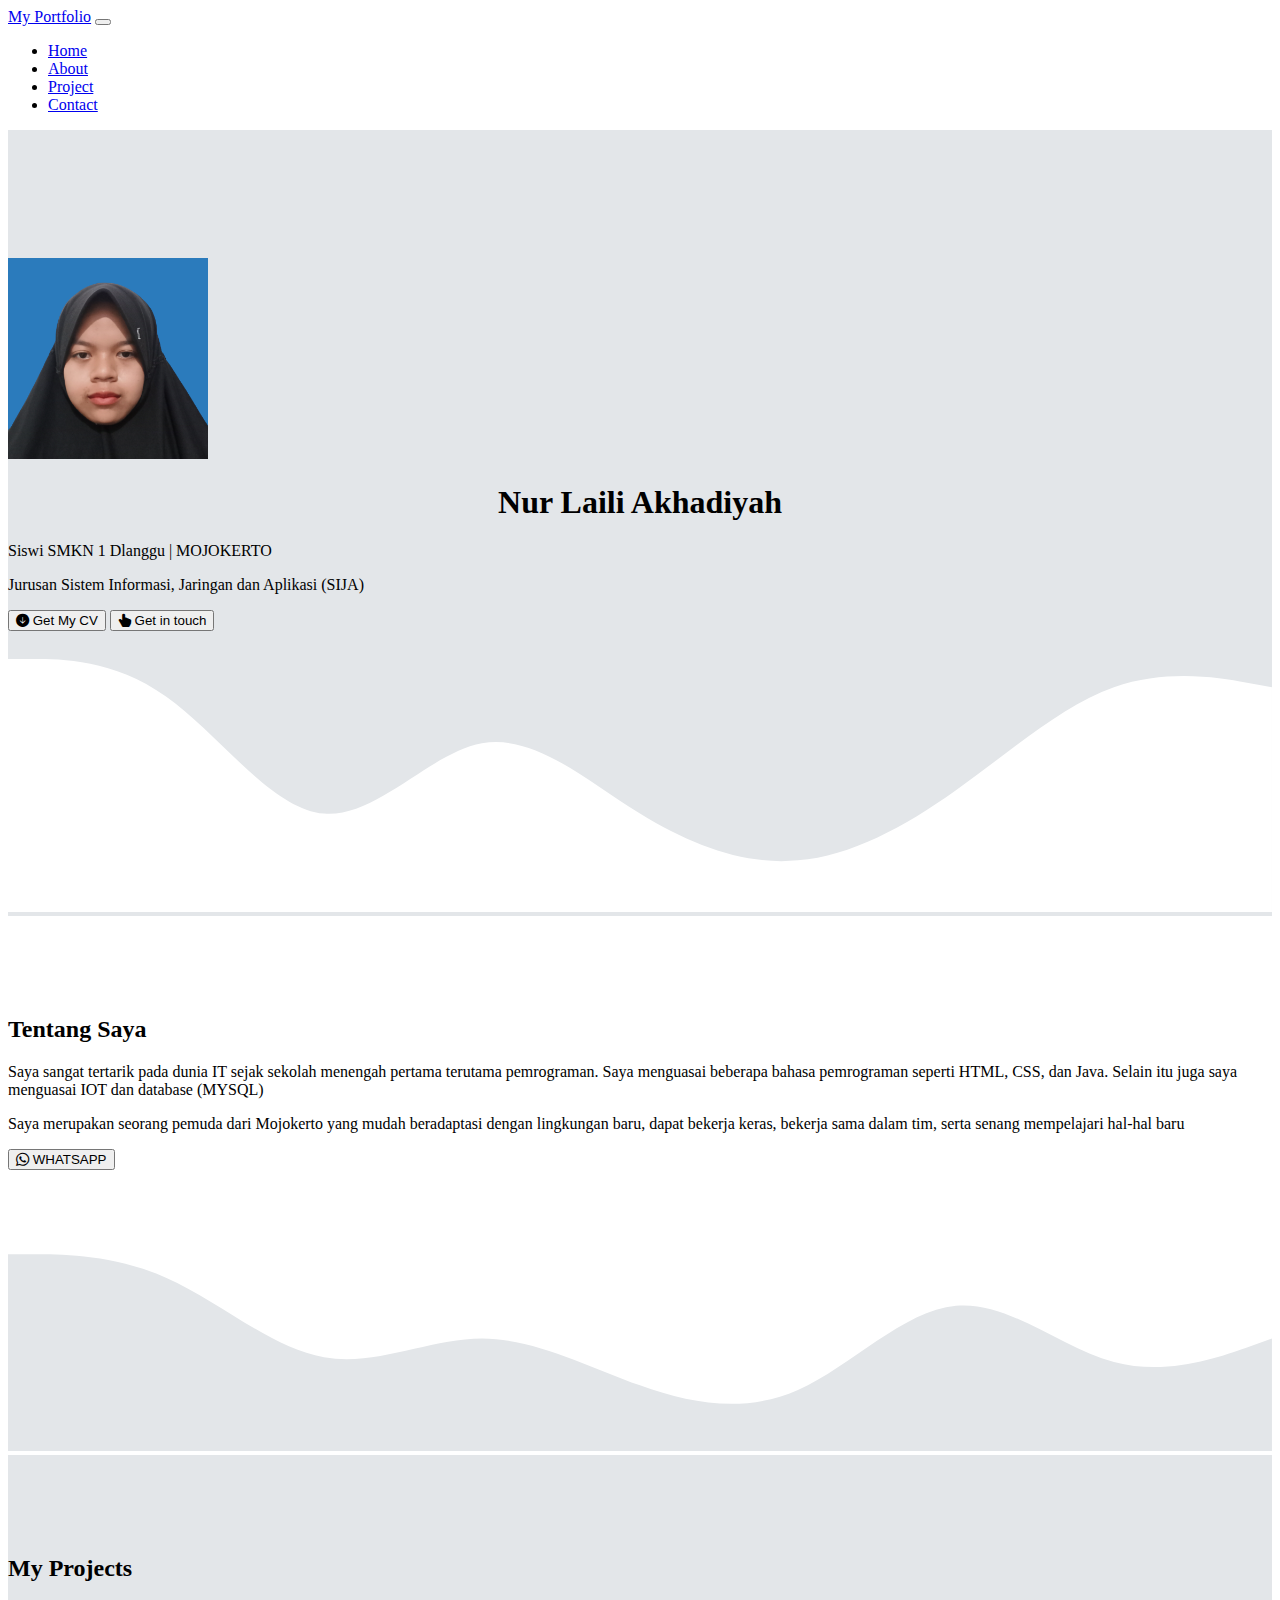
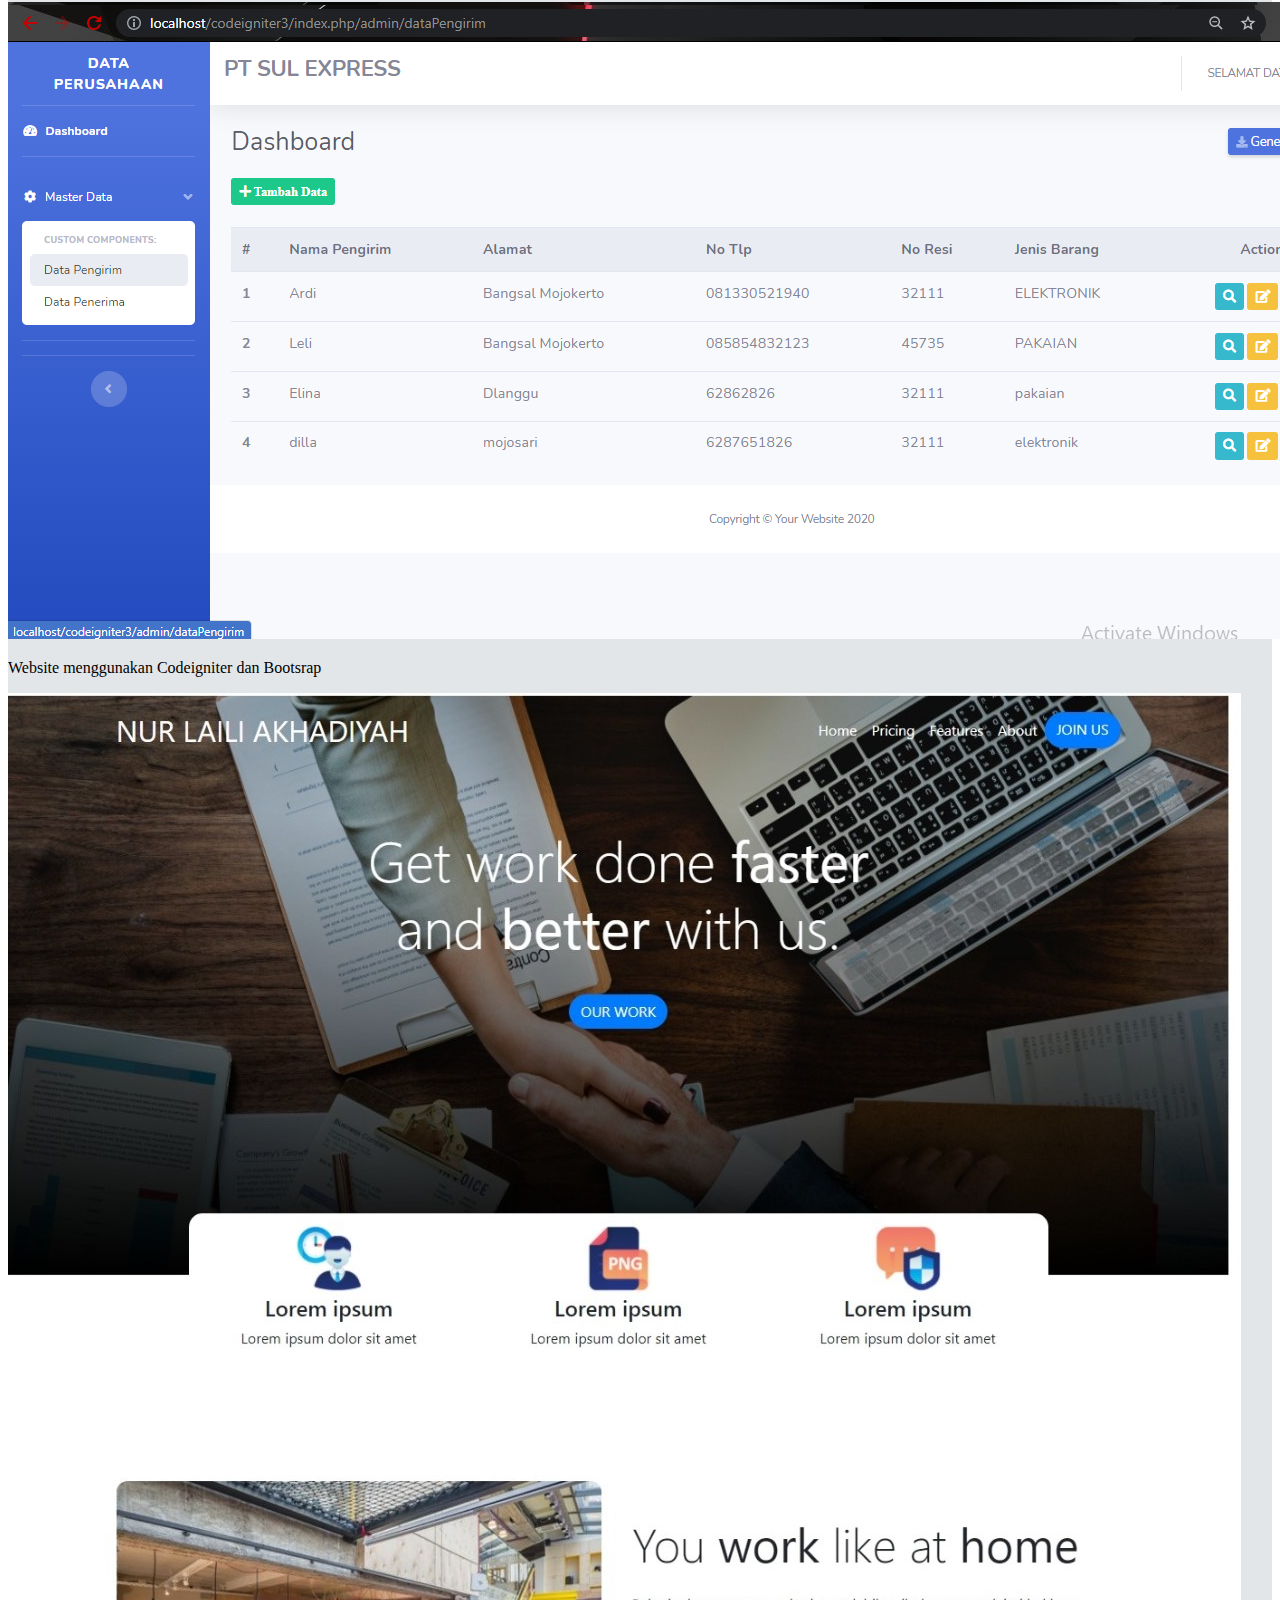
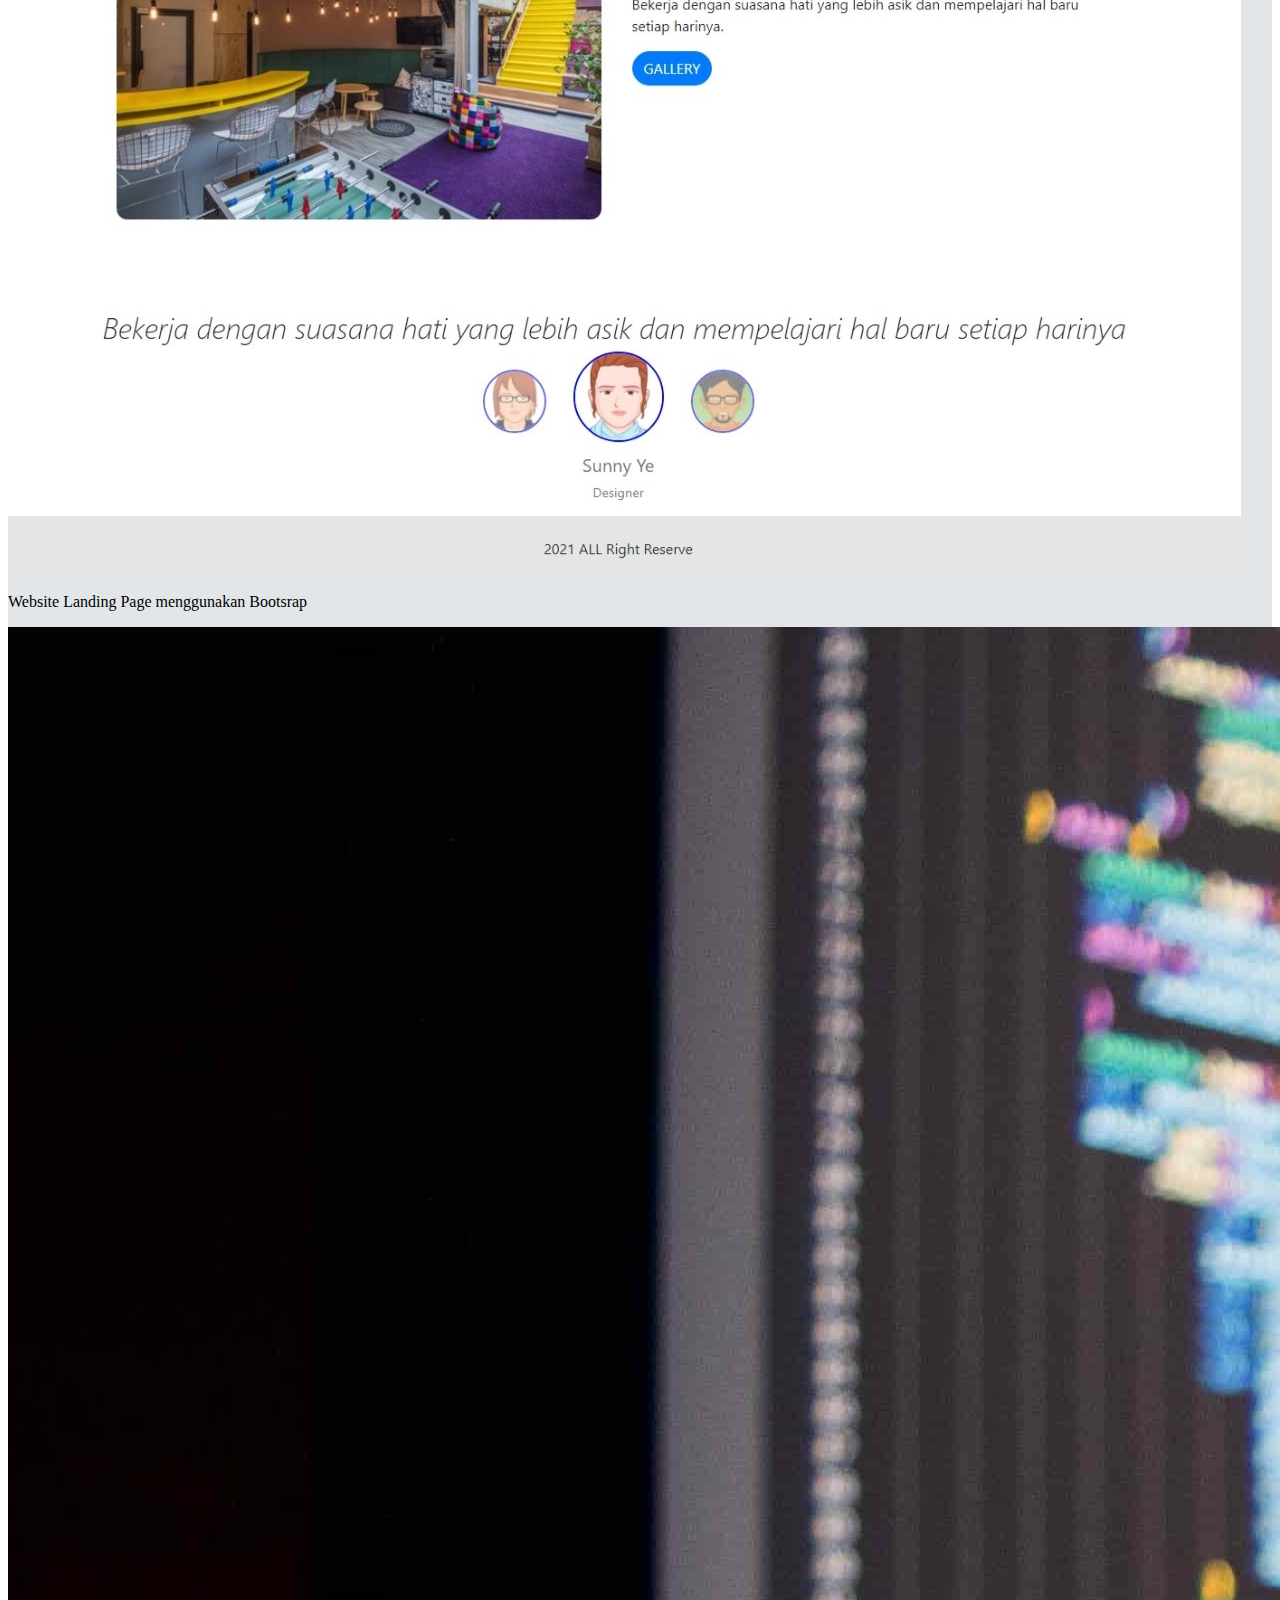
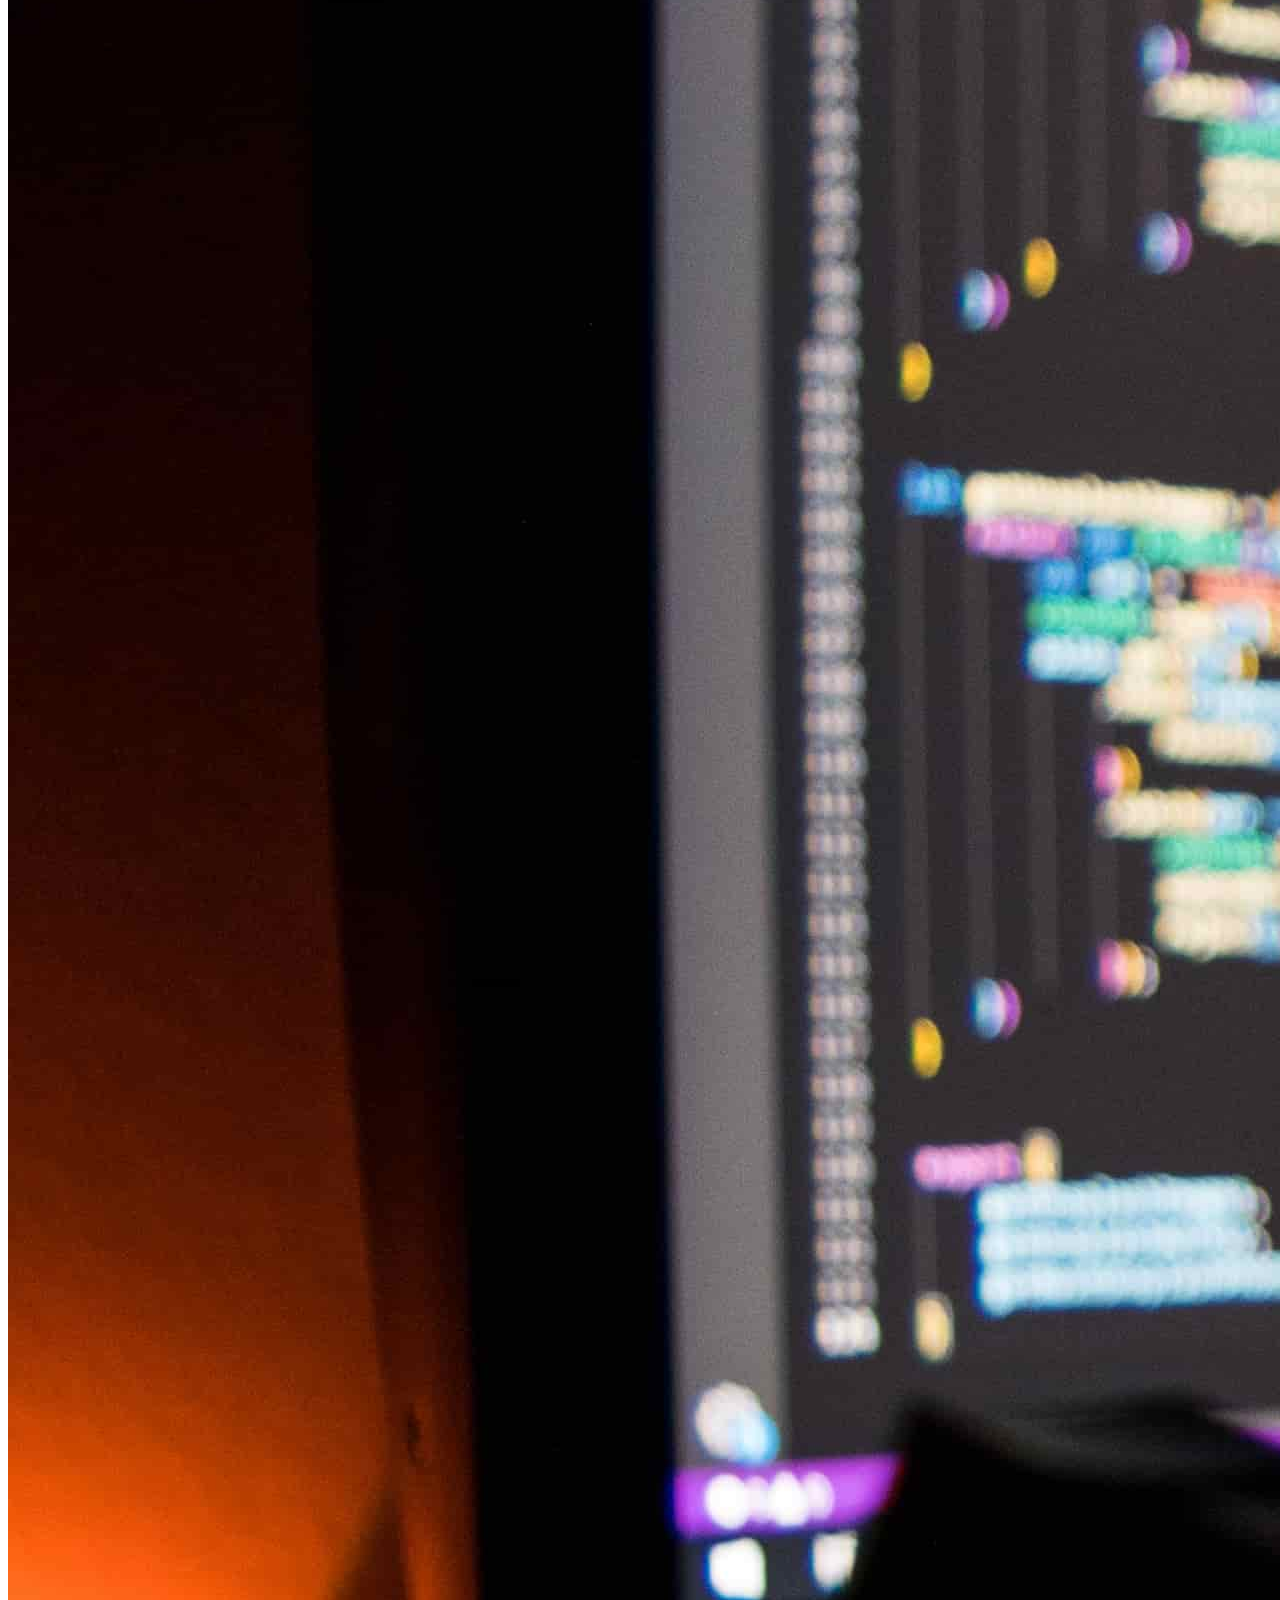
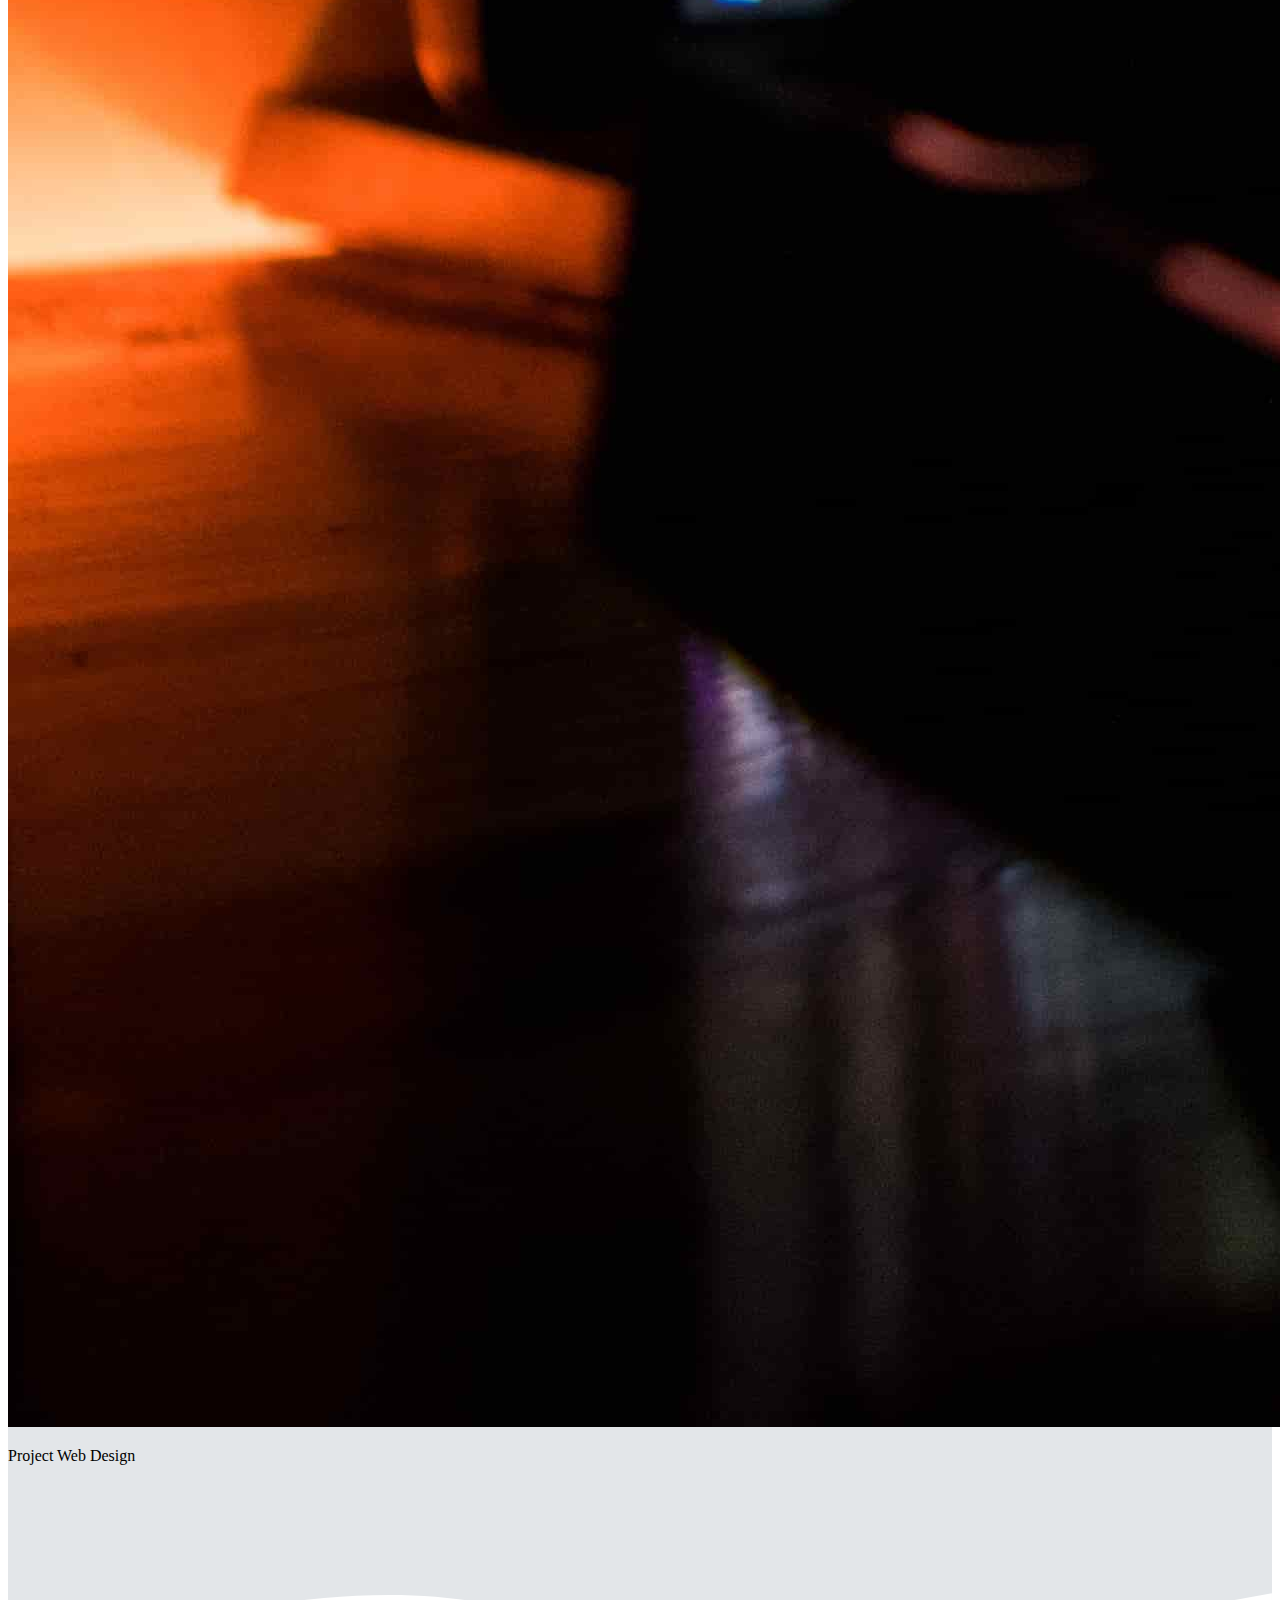
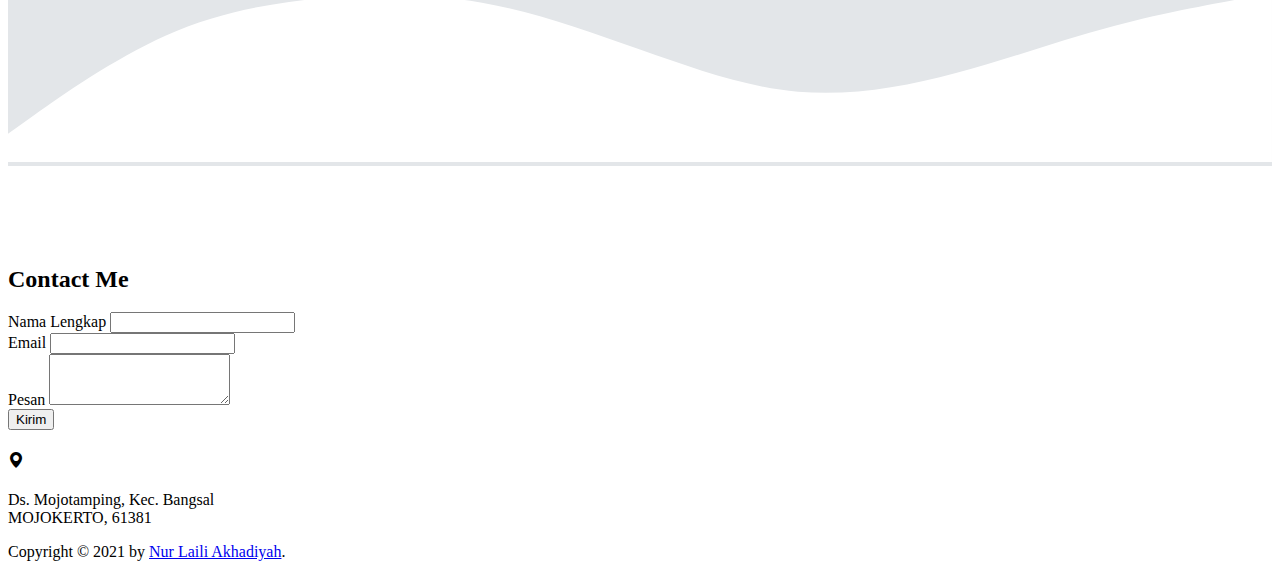
<file: index.html>
<!DOCTYPE html>
<html lang="en">
  <head>
    <!-- Required meta tags -->
    <meta charset="utf-8" />
    <meta name="viewport" content="width=device-width, initial-scale=1" />

    <!-- Bootstrap CSS -->
    <link href="https://cdn.jsdelivr.net/npm/bootstrap@5.1.1/dist/css/bootstrap.min.css" rel="stylesheet" integrity="sha384-F3w7mX95PdgyTmZZMECAngseQB83DfGTowi0iMjiWaeVhAn4FJkqJByhZMI3AhiU" crossorigin="anonymous" />
    <!-- icon -->
    <link rel="stylesheet" href="https://cdn.jsdelivr.net/npm/bootstrap-icons@1.5.0/font/bootstrap-icons.css">
    
    <!-- My CSS -->
    <link rel="stylesheet" href="style.css" />

    <title>Hello! I'm Nur Laili</title>
    <style>
      h1 {
        text-align: center;
      }
    </style>
  </head>
  <body id="Home">
    <!-- Navbar -->
    <nav class="navbar navbar-expand-lg navbar-dark bg-secondary shadow-sm fixed-top">
      <div class="container">
        <a class="navbar-brand" href="#">My Portfolio</a>
        <button class="navbar-toggler" type="button" data-bs-toggle="collapse" data-bs-target="#navbarNav" aria-controls="navbarNav" aria-expanded="false" aria-label="Toggle navigation">
          <span class="navbar-toggler-icon"></span>
        </button>
        <div class="collapse navbar-collapse" id="navbarNav">
          <ul class="navbar-nav ms-auto">
            <li class="nav-item">
              <a class="nav-link active" aria-current="page" href="#Home">Home</a>
            </li>
            <li class="nav-item">
              <a class="nav-link" href="#tentang">About</a>
            </li>
            <li class="nav-item">
              <a class="nav-link" href="#project">Project</a>
            </li>
            <li class="nav-item">
              <a class="nav-link" href="#kontak">Contact</a>
            </li>
          </ul>
        </div>
      </div>
    </nav>
    <!-- End Navbar -->

    <!-- Jumbotron -->
    <section class="jumbotron text-center">
      <img src="img/lelii.png" alt="Nur Laili Akhadiyah" width="200" class="rounded-circle img-thumbnail" />
      <h1 class="intro-title marker" data-aos="fade-left" data-aos-delay="50">Nur Laili Akhadiyah</h1>
      <p class="lead">Siswi SMKN 1 Dlanggu | MOJOKERTO</p>
      <p class="lead">Jurusan Sistem Informasi, Jaringan dan Aplikasi (SIJA)</p>
      
        <div class="row text-center"></div>
      <a class="btn mt-1" href="https://drive.google.com/file/d/11dlUyOYwa1pHa6G8oxifZlkWT2W3omop/view?usp=sharing"target=_blank><button type="submit" class="btn btn-warning "><i class="bi bi-arrow-down-circle-fill"></i> Get My CV  </button></a>
      
      <a class="btn mt-1" class="nav-link" href="#tentang"> <button type="submit" class="btn btn-warning "><i class="bi bi-hand-index-thumb-fill"></i>  Get in touch </button></a>
      
      

      <svg xmlns="http://www.w3.org/2000/svg" viewBox="0 0 1440 320">
        <path
          fill="#FFff"
          fill-opacity="1"
          d="M0,32L30,32C60,32,120,32,180,74.7C240,117,300,203,360,208C420,213,480,139,540,128C600,117,660,171,720,208C780,245,840,267,900,261.3C960,256,1020,224,1080,181.3C1140,139,1200,85,1260,64C1320,43,1380,53,1410,58.7L1440,64L1440,320L1410,320C1380,320,1320,320,1260,320C1200,320,1140,320,1080,320C1020,320,960,320,900,320C840,320,780,320,720,320C660,320,600,320,540,320C480,320,420,320,360,320C300,320,240,320,180,320C120,320,60,320,30,320L0,320Z"
        ></path>
      </svg>
    </section>
    
    <!-- End Jumb -->

    <!-- Tentang saya -->
    <section id="tentang"> 
      <div class="row text-center mb-6">
        <div class="col">
          <h2>Tentang Saya</h2>
        </div>
        <p></p>
        <div class="row justify-content-center fs-5 text-center">
          <div class="col-md-4">
            <p>Saya sangat tertarik pada dunia IT sejak sekolah menengah pertama terutama pemrograman. Saya menguasai beberapa bahasa pemrograman seperti HTML, CSS, dan Java. Selain itu juga saya menguasai IOT dan database (MYSQL)</p>
          </div>
          <div class="col-md-4">
            <p>Saya merupakan seorang pemuda dari Mojokerto yang mudah beradaptasi dengan lingkungan baru, dapat bekerja keras, bekerja sama dalam tim, serta senang mempelajari hal-hal baru</p>
          </div>
        </div>
        <div class="row text-center"></div>
      <a class="btn mt-1" href="https://wa.me/6285854290797"target=_blank><button type="submit" class="btn btn-warning"><i class="bi bi-whatsapp"></i> WHATSAPP  </button></a>
      </div>
      
    </div>
    
    
      <svg xmlns="http://www.w3.org/2000/svg" viewBox="0 0 1440 320">
        <path
          fill="#e3e6e9"
          fill-opacity="1"
          d="M0,96L30,96C60,96,120,96,180,122.7C240,149,300,203,360,213.3C420,224,480,192,540,192C600,192,660,224,720,245.3C780,267,840,277,900,250.7C960,224,1020,160,1080,154.7C1140,149,1200,203,1260,218.7C1320,235,1380,213,1410,202.7L1440,192L1440,320L1410,320C1380,320,1320,320,1260,320C1200,320,1140,320,1080,320C1020,320,960,320,900,320C840,320,780,320,720,320C660,320,600,320,540,320C480,320,420,320,360,320C300,320,240,320,180,320C120,320,60,320,30,320L0,320Z"
        ></path>
      </svg>
    </section>
    <!-- End Tentang -->

    <!-- Projects -->
    <section id="project" style="background-color: #e3e6e9;">
      <div class="container">
        <div class="row text-center">
          <div class="col">
            <h2>My Projects</h2>
          </div>
        </div>
        <div class="row">
          <div class="col-md-4 mb-3">
            <div class="card">
              <img src="img/ci.png" class="card-img-top" alt="Landing Page" />
              <div class="card-body">
                <p class="card-text">Website menggunakan Codeigniter dan Bootsrap</p>
                
              </div>
            </div>
          </div>
          <div class="col-md-4 mb-4">
            <div class="card">
              <img src="img/landing.jpeg" class="card-img-top" alt="Landing Page" />
              <div class="card-body">
                <p class="card-text">Website Landing Page menggunakan Bootsrap</p>
              </div>
            </div>
          </div>
          <div class="col-md-4 mb-4">
            <div class="card">
              <img src="img/prgrm (1).jpg" class="card-img-top" alt="Landing Page" />
              <div class="card-body">
                <p class="card-text">Project Web Design</p>
              </div>
            </div>
          </div>
        </div>
        </div>
      </div>
      <svg xmlns="http://www.w3.org/2000/svg" viewBox="0 0 1440 320"><path fill="#ffffff" fill-opacity="1" d="M0,288L30,266.7C60,245,120,203,180,176C240,149,300,139,360,133.3C420,128,480,128,540,138.7C600,149,660,171,720,192C780,213,840,235,900,240C960,245,1020,235,1080,218.7C1140,203,1200,181,1260,165.3C1320,149,1380,139,1410,133.3L1440,128L1440,320L1410,320C1380,320,1320,320,1260,320C1200,320,1140,320,1080,320C1020,320,960,320,900,320C840,320,780,320,720,320C660,320,600,320,540,320C480,320,420,320,360,320C300,320,240,320,180,320C120,320,60,320,30,320L0,320Z"></path></svg>
    </section>
    <!-- End Prjct -->

    <!-- contact -->
    <section id="kontak">
      <div class="container">
        <div class="row text-center mb-3">
          <div class="col">
            <h2>Contact Me</h2>
          </div>
        </div>
        <div class="row row justify-content-center">
          <div class="col-md-6">
            <form>  
              <div class="mb-3">
                <label for="name" class="form-label">Nama Lengkap</label>
                <input type="text" class="form-control" id="name" aria-describedby="name">
                
              <div class="mb-3">
                <label for="email" class="form-label">Email</label>
                <input type="email" class="form-control" id="email">
              </div>
              
              <div class="mb-3">
                <label for="pesan" class="form-label">Pesan</label>
                <textarea class="form-control" id="pesan" rows="3"></textarea>
              </div>
              
              
              <button type="submit" class="btn btn-warning ">Kirim</button>
            </form>
            <p></p>
            
          </div>
        </div>
      </div>
    </section>
    <!-- End contact -->


    <!-- Footer -->
    <footer class="footer text-center bg-secondary text-white">
      <div class="container">
          <div class="row">
              <!-- Footer Location-->
              <div class="col-lg-4 mb-2 mb-lg-12 "></div>
                  <h4 class="text-uppercase mb-2"><i class="bi bi-geo-alt-fill"></i></h4>
                  <p>
                     Ds. Mojotamping, Kec. Bangsal
                      <br />
                      MOJOKERTO, 61381
                  </p>
                  <p></p>
              </div>

    <footer class="bg-secondary text-white text-center">
      
            <p class="copyright-text">Copyright &copy; 2021 by
         <a href="https://www.instagram.com/leliioii/" class="text-white">Nur Laili Akhadiyah</a>.
            </p>
</footer>
    <!-- end Footer -->

    <script src="https://cdn.jsdelivr.net/npm/bootstrap@5.1.1/dist/js/bootstrap.bundle.min.js" integrity="sha384-/bQdsTh/da6pkI1MST/rWKFNjaCP5gBSY4sEBT38Q/9RBh9AH40zEOg7Hlq2THRZ" crossorigin="anonymous"></script>
  </body>
</html>
</file>
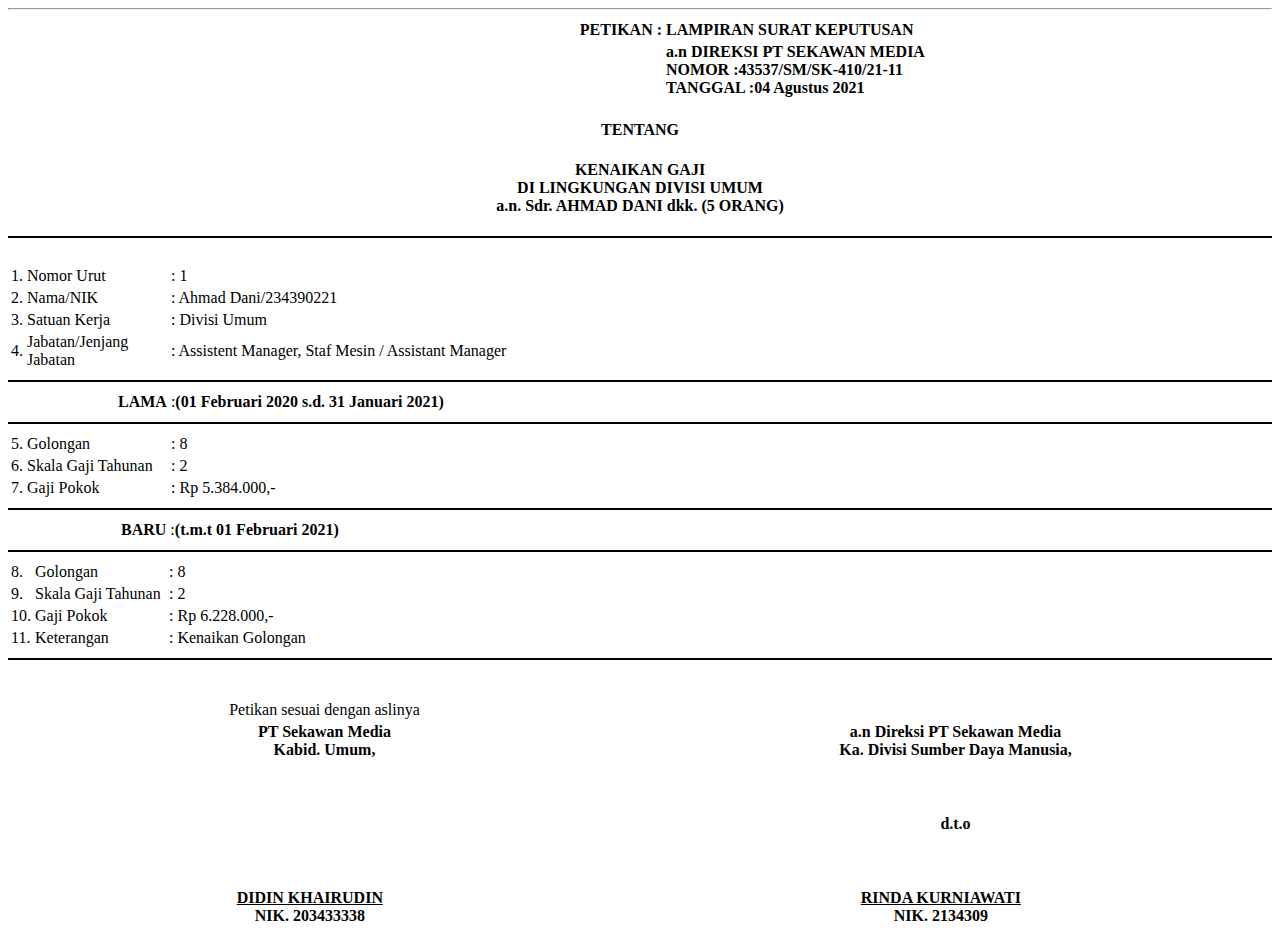
<file: Hasil Tes Surat.html>
<html>
    <head>
    <title>NUR LAILI</title>
    <body>


    <hr><width="100" height="75"></hr>
    <tr>
        <table style="margin-left: 45%; font-weight: bold;">
        <td>PETIKAN :</td>
        <td>LAMPIRAN SURAT KEPUTUSAN</td>
    </tr>
    <tr>
        <td></td>
        <td>a.n DIREKSI PT SEKAWAN MEDIA <br>
            NOMOR   :43537/SM/SK-410/21-11 <br>
            TANGGAL :04 Agustus 2021</td>
    </tr>
</table>
   
    
    <h4 style="text-align: center;">TENTANG</h4>
    <h4 style="text-align: center;">KENAIKAN GAJI <br>
                         DI LINGKUNGAN DIVISI UMUM <br>
              a.n. Sdr. AHMAD DANI dkk. (5 ORANG) <br>
    </h4>
   
    <hr size="2" color="black"> </hr>
    <table> 

        <tr>
            <td>1.</td>
            <td>Nomor Urut</td>
            <td>: 1</td>
            <td></td>
        </tr>

        <tr>
            <td>2.</td>
            <td>Nama/NIK</td>
            <td>: Ahmad Dani/234390221</td>
            <td></td>
        </tr>
        <tr>
            <td>3.</td>
            <td>Satuan Kerja</td>
            <td>: Divisi Umum</td>

        </tr>
        <tr>
            <td>4.</td>
            <td style="width: 140;">Jabatan/Jenjang Jabatan</td>
            <td>: Assistent Manager, Staf Mesin / Assistant Manager</td>
        </tr> <br>
        </table>

        <table>
        <hr size="2" color="black">
        <table style="margin-left: 107px;"></hr> 
            <tr>
                <td><b>LAMA</b></td>
                <td>:<b>(01 Februari 2020 s.d. 31 Januari 2021)</b></td>
            </tr>
        </table>
        <hr size="2" color="black"> 

        <table>
            <tr>
                <td>5.</td>
                <td style="width: 140px;">Golongan</td>
                <td>:</td>
                <td>8</td>
            </tr>
            <tr>
                <td>6.</td>
                <td>Skala Gaji Tahunan</td>
                <td>:</td>
                <td>2</td>
            </tr>
            <tr>
                <td>7.</td>
                <td>Gaji Pokok</td>
                <td>:</td>
                <td>Rp 5.384.000,-</td>
            </tr>
        </table>

        <table>
            <hr size="2" color="black"></hr> 
            <table style="margin-left: 110px;">
                <tr>
                    <td><b>BARU</b></td>
                    <td>:<b>(t.m.t 01 Februari 2021)</b></td>
                </tr>
            </table>
            <hr size="2" color="black"> 
        <table>
            <tr>
                <td>8.</td>
                <td style="width: 130px;">Golongan</td>
                <td>:</td>
                <td>8</td>
            </tr>
            <tr>
                <td>9.</td>
                <td>Skala Gaji Tahunan</td>
                <td>:</td>
                <td>2</td>
            </tr>
            <tr>
                <td>10.</td>
                <td>Gaji Pokok</td>
                <td>:</td>
                <td>Rp 6.228.000,-</td>
            </tr>
            <tr>
                <td>11.</td>
                <td>Keterangan</td>
                <td>:</td>
                <td>Kenaikan Golongan</td>
            </tr>
        </table>

        <hr size="2" color="black">
         <table style=" width: 100%; text-align: center; padding-top: 30px;"></hr> 
        <tr>
            <td style="width: 50%">Petikan sesuai dengan aslinya</td>
        </tr>
        <tr>
            <td><b>PT Sekawan Media <br>Kabid. Umum,</b></td>
            <td><b>a.n Direksi PT Sekawan Media <br>Ka. Divisi Sumber Daya Manusia, </b></td>
        </tr>
        </table>

        <table style="width: 100%; text-align: center; padding-top: 50px;">
            <tr>
                <td style="width: 50%;"></td>
                <td style="width: 50%;"><b>d.t.o</b></td>
            </tr>
        </table>

        <table style="width: 100%; text-align: center; padding-top: 50px;">
            <tr>
                <td style="width: 50px;"><b><u>DIDIN KHAIRUDIN</u><br>NIK. 203433338</b></td>
                <td style="width: 50px;"><b><u>RINDA KURNIAWATI</u><br>NIK. 2134309</b></td>
            </tr>
        </table>

        
               
               
    </body>
    </html>
</file>
<file: style.css>
.jumbotron {
  padding-top: 8rem;
  background-color: #e3e6e9;
}

#Projects {
  background-color: #e3e6e9;
}

section {
  padding-top: 5rem;
}
</file>
